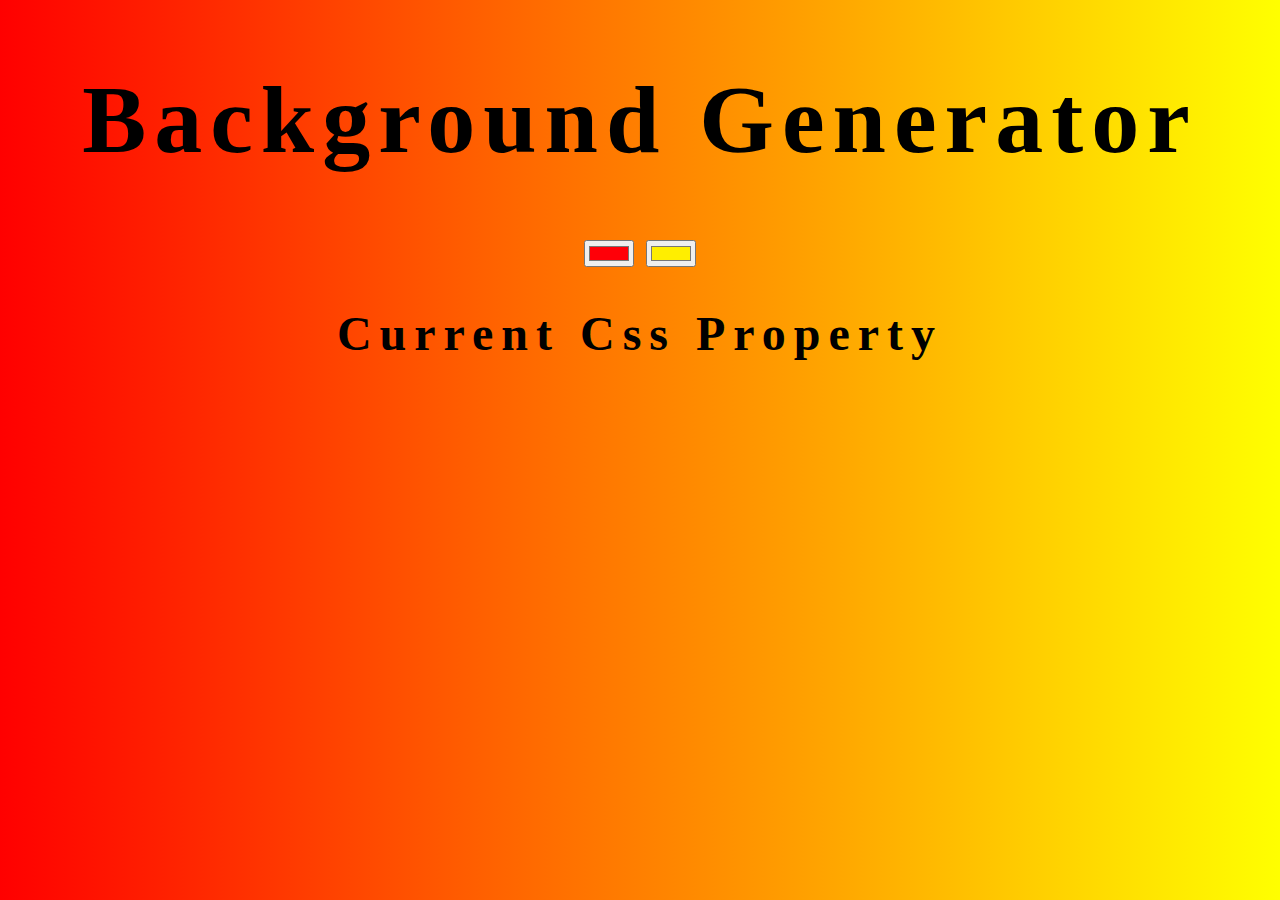
<file: index.html>
<!DOCTYPE html>
<html>
<head>
	<title>CSS Gradient</title>
	<link rel="stylesheet" type="text/css" href="./styles.css">
</head>
<body id="gradient">
	<h1>Background Generator</h1>
	<input class="color1" type="color" name="color1" value="#ff0008">
	<input class="color2" type="color" name="color2" value="#ffee00">
	<h2>Current Css Property</h2>
	<h3></h3>
	<script type="text/javascript" src="script.js"></script>
</body>
</html>
</file>
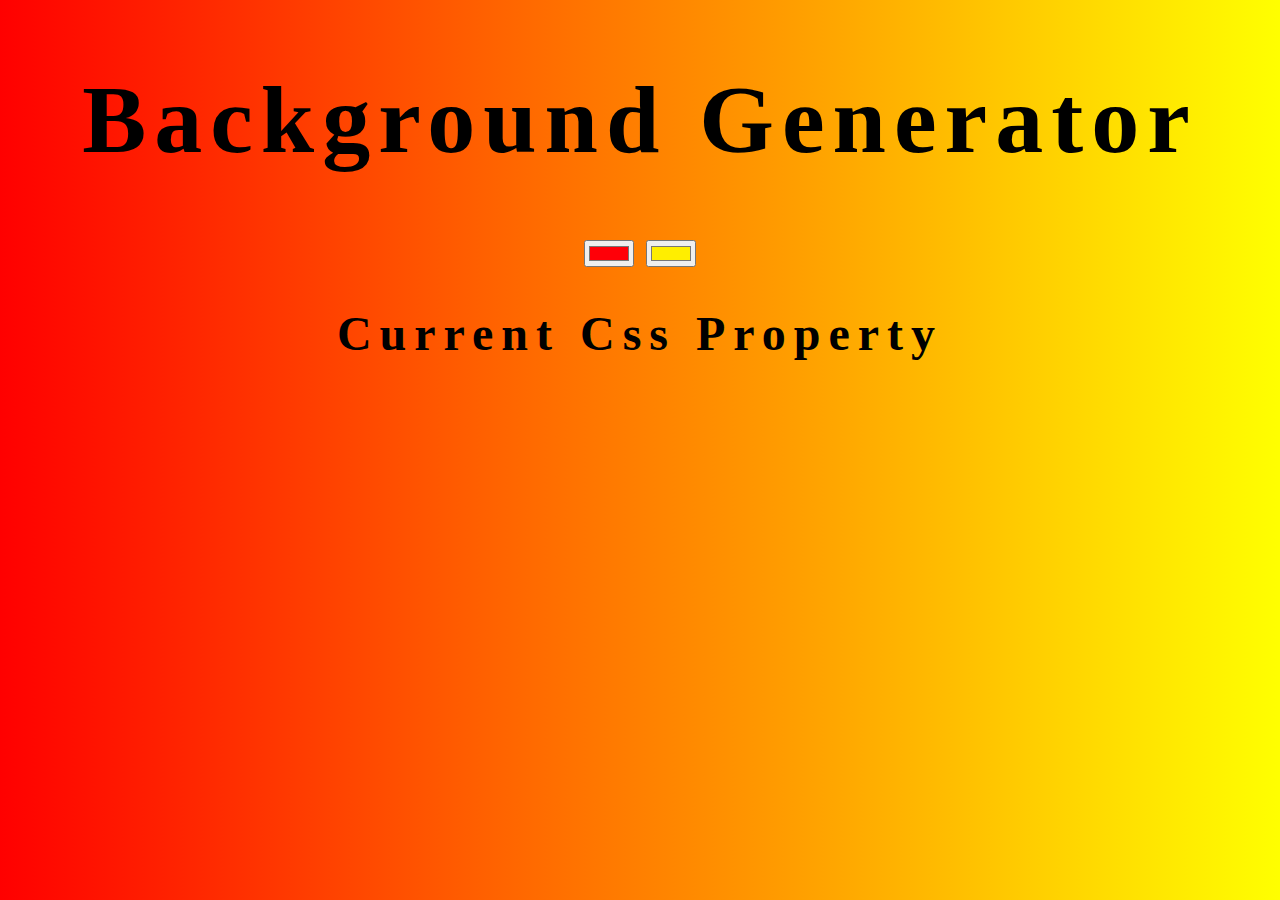
<file: cssgred.html>
<!DOCTYPE html>
<html>
<head>
	<title>CSS Gradient</title>
	<link rel="stylesheet" type="text/css" href="./cssgred.css">
</head>
<body id="gradient">
	<h1>Background Generator</h1>
	<input class="color1" type="color" name="color1" value="#ff0008">
	<input class="color2" type="color" name="color2" value="#ffee00">
	<h2>Current Css Property</h2>
	<h3></h3>
	<script type="text/javascript" src="cssgred.js"></script>
</body>
</html>
</file>
<file: styles.css>
body{
	color : rbga(0,0,0,0.5);
	text-align: center;
	letter-spacing: 0.5em;
	top: 15%;
	background: linear-gradient(to right,red,yellow);
}

h1{
	font-size: 6em;
}

h2{
	font-size: 3em;
}

h3
{
	font-size: 1.5em;
	color: inherit;
	letter-spacing: 0.05em;
}
</file>
<file: cssgred.css>
body{
	color : rbga(0,0,0,0.5);
	text-align: center;
	letter-spacing: 0.5em;
	top: 15%;
	background: linear-gradient(to right,red,yellow);
}

h1{
	font-size: 6em;
}

h2{
	font-size: 3em;
}

h3
{
	font-size: 1.5em;
	color: inherit;
	letter-spacing: 0.05em;
}
</file>
